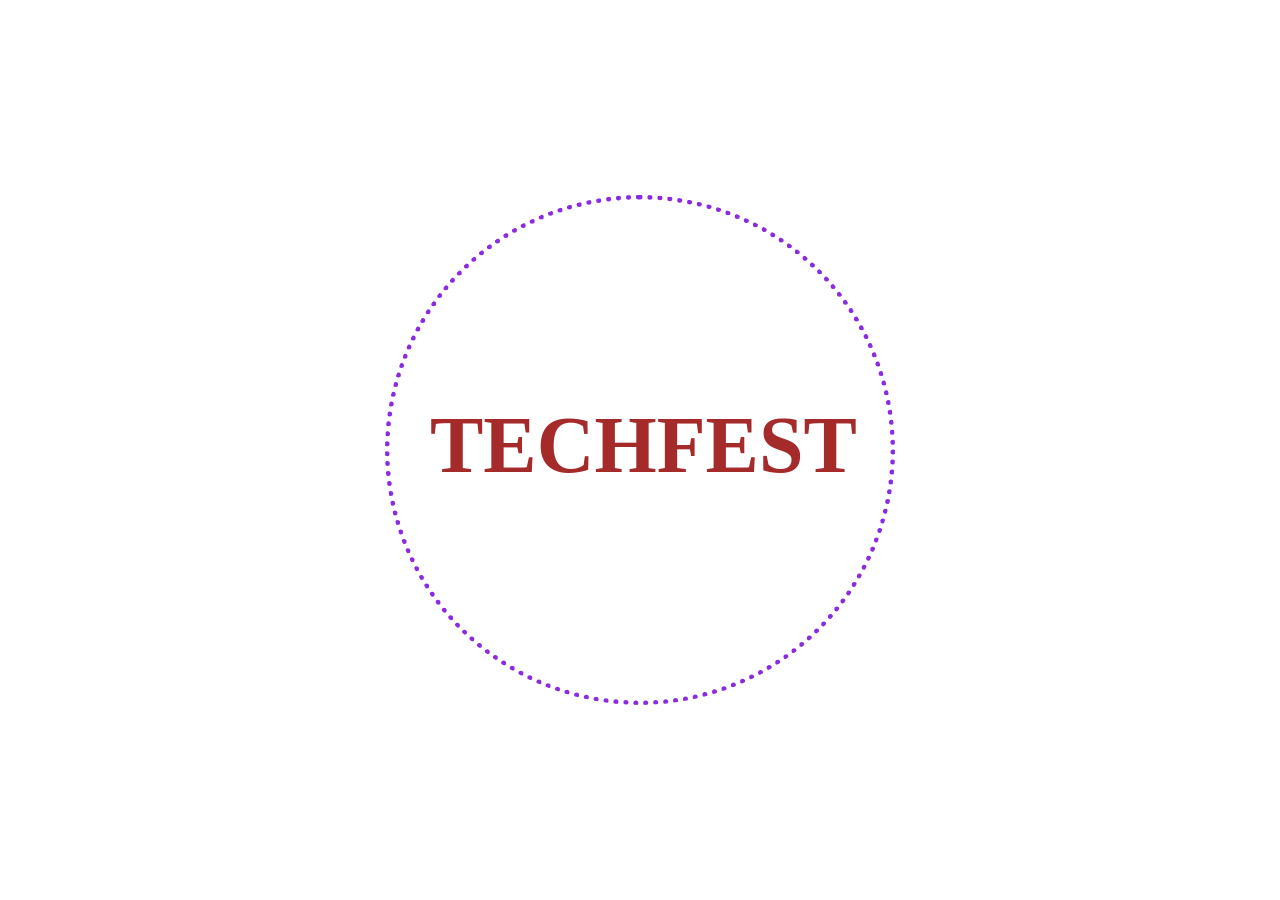
<file: college/index.html>
<!DOCTYPE html>
<html lang="en">
<head>
    <meta charset="UTF-8">
    <meta name="viewport" content="width=device-width, initial-scale=1.0">
    <title>TECHFEST</title>
    <link rel="stylesheet" href="style.css">
</head>
<body>
    <div id="main">
        <h1 id="title">TECHFEST</h1>
    </div>
    

</body>
</html>
</file>
<file: college/style.css>
body {
    margin: 0;
    display: grid;
    place-items: center;
    min-height: 100vh;
}

#title{
    color: brown;
    font-size: 80px;
    margin-top: 200px;
    margin-left: 40px;
    
}

#main{
    border-color: blueviolet;
    border-radius: 50%;
    height: 500px;
    width: 500px;
    border-style: dotted;
    border-width: 5px;
    
}
</file>
